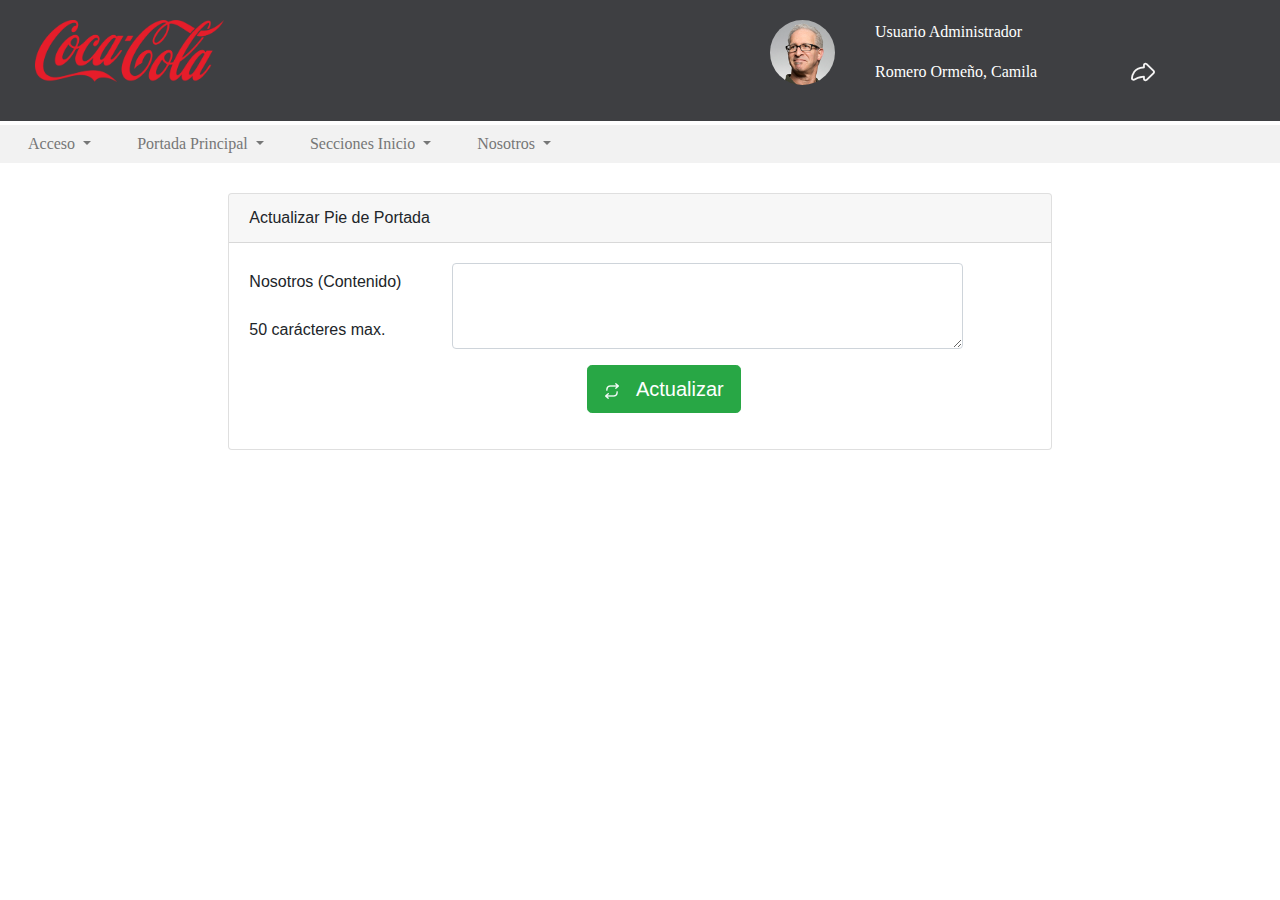
<file: Actualizar_Pie_de_Portada.html>
﻿<!DOCTYPE html>
<html lang="en">

<head>
    <meta charset="UTF-8">
    <title>Pie de Portada</title>
    <link rel="stylesheet" href="css/bootstrap.min.css">
   
	<style>
  	 header {
 	 font-family: Notable;
  	 color: #fff;
   	 background-color: #3e3f42;
  	 padding-top: 20px;
   	 padding-left: 20px;
   	 padding-bottom: 20px;
    	 border-bottom: 4px #fff solid;
	}

	header .logo {
 	 min-height: 62px;
   	 max-height: 62px;
  	 min-width: 155px;
	}

	.menu {
 	 background-color: #f2f2f2;
	}
	
	.opcion_menu {
 	 margin-right: 20px;
	}
	
	.items {
 	 color: #767777;
 	 font-family: 'Georgia';
	}

	.contenido {
 	 margin-top: 30px;
	}

</style>
</head>

<body>
    <div class="container-fluid">
        <header class="row">
            <div class="col-3 col-xs-12">
                <img src="icono_config/logo.png" alt="Logo Empresa" class="img-fluid logo">
            </div>
            <div class="col-1 offset-4">
                <img src="icono_config/user.jpg" alt="Foto" class="rounded-circle foto" width="65" height="65">
            </div>
            <div class="col-4">
                <p>Usuario Administrador</p>
                <p>Romero Ormeño, Camila</p>
	    <div class="col-1 offset-7">
	 	<button class="btn btn-link" style= "position: absolute;bottom: 10px">
		<img src="icono_config/icono_salir.png"></button>
    	    </div>
        </header>

        <section class="row menu">
            <div class="col-12">
                <div class="btn-group" role="group" aria-label="Basic example">

                    <div class="dropdown opcion_menu">
                        <button class="btn btn-link items dropdown-toggle" type="button" id="dropdownMenuButton" data-toggle="dropdown" aria-haspopup="true" aria-expanded="false">
                    Acceso
                  </button>
                        <div class="dropdown-menu" aria-labelledby="dropdownMenuButton">
                            <a class="dropdown-item" href="Cabecera.html">Menu 1</a>
                            <a class="dropdown-item" href="#">Menu 2</a>
                            <a class="dropdown-item" href="#">Menu 3</a>
                        </div>
                    </div>
  			
		    <!-- <a href="login.html" class="btn items">Acceso</a> -->

                    <div class="dropdown opcion_menu">
                        <button class="btn btn-link items dropdown-toggle" type="button" id="dropdownMenuButton" data-toggle="dropdown" aria-haspopup="true" aria-expanded="false">
				    Portada Principal
				  </button>
                        <div class="dropdown-menu" aria-labelledby="dropdownMenuButton">
                            <a class="dropdown-item" href="#">Cabecera de Portada</a>
                            <a class="dropdown-item" href="#">Redes Sociales</a>
                            <a class="dropdown-item" href="#">Slider</a>
                            <a class="dropdown-item" href="pie.php">Pie de Portada</a>
                        </div>
                    </div>

                    <div class="dropdown opcion_menu">
                        <button class="btn btn-link items dropdown-toggle" type="button" id="dropdownMenuButton" data-toggle="dropdown" aria-haspopup="true" aria-expanded="false">
				    Secciones Inicio
				  </button>
                        <div class="dropdown-menu" aria-labelledby="dropdownMenuButton">
                            <a class="dropdown-item" href="#">Conoce mas...</a>
                            <a class="dropdown-item" href="#">Noticias</a>
                        </div>
                    </div>

                    <div class="dropdown opcion_menu">
                        <button class="btn btn-link items dropdown-toggle" type="button" id="dropdownMenuButton" data-toggle="dropdown" aria-haspopup="true" aria-expanded="false">
				    Nosotros
				  </button>
                        <div class="dropdown-menu" aria-labelledby="dropdownMenuButton">
                            <a class="dropdown-item" href="#">Imagen de Portada</a>
                            <a class="dropdown-item" href="#">Contenido</a>
                        </div>
                    </div>

                </div>
            </div>
        </section>

        <section class="row contenido justify-content-center">
            <div class="col-md-8">
                <div class="card">
                    <div class="card-header">
                        Actualizar Pie de Portada
                    </div>
                    <div class="card-body">
                        <form>
                            <div class="form-group row">
                                <label for="titulo" class="col-sm-3 col-form-label">Nosotros (Contenido) <br><br>50 carácteres max.</label>
                                
                                <div class="col-sm-8">
                                    
                                    <textarea class="form-control" id="exampleFormControlTextarea1" rows="3"></textarea>
                                </div>
                            </div>
                           

                            <div class="form-group row">
                                <div class="col-sm-5 "></div>
                                
                                <div class="col-sm-3">
                                    <button class="btn btn-success btn btn-lg text-center">
					<img src="icono_config/icono_actualizar.png" > &nbsp Actualizar
					      		</button>
                                </div>
                            </div>

                        </form>
                    </div>
                </div>
            </div>
        </section>

    </div>





    <script src="js/jquery.js"></script>
    <script src="js/popper.min.js"></script>
    <script src="js/bootstrap.min.js"></script>
</body>

</html>
</file>
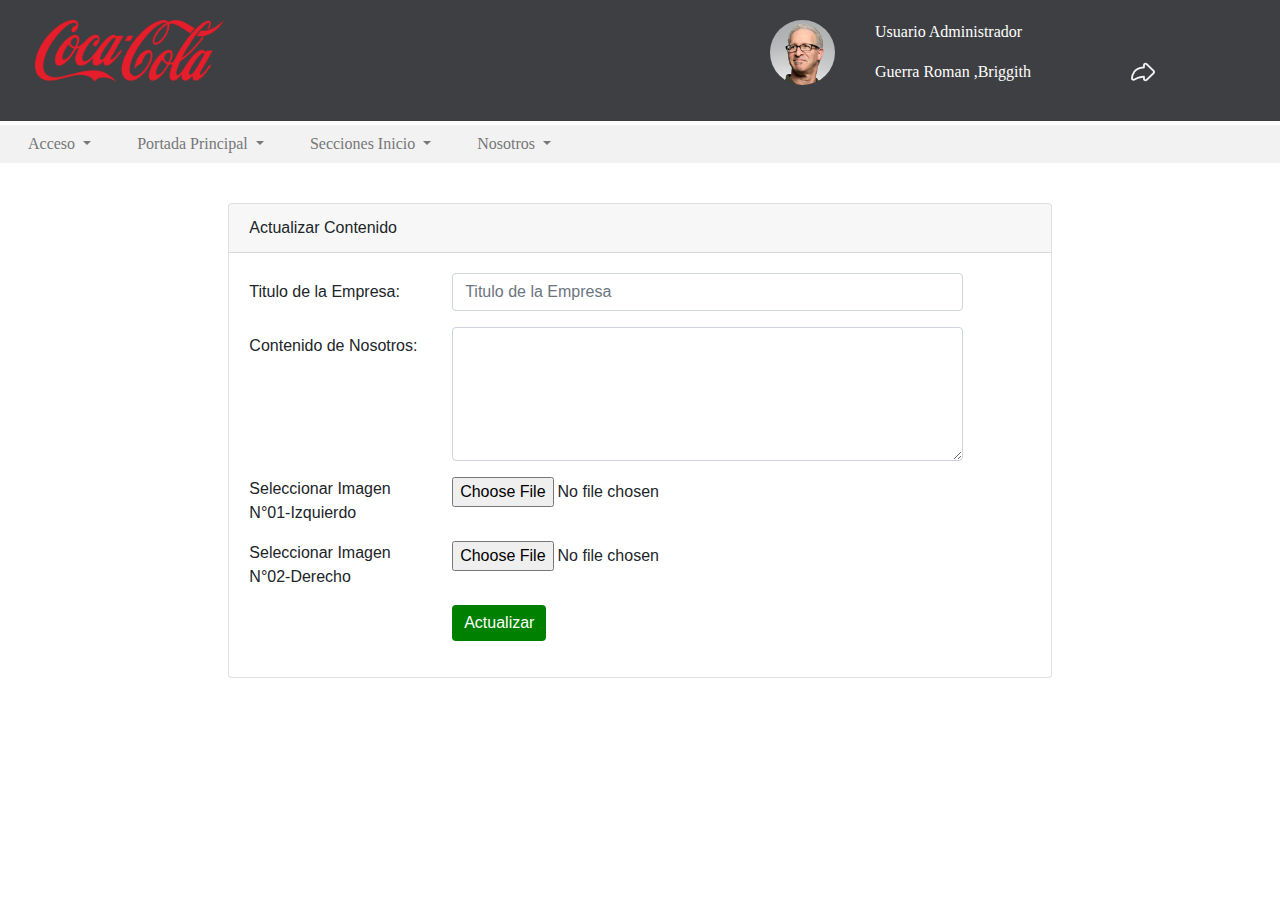
<file: ActualizarContenido_2.html>
<!DOCTYPE html>
<html lang="en">
<head>
	<meta charset="UTF-8">
	<title>Actualizar Contenido</title>
	<link rel="stylesheet" href="css/bootstrap.min.css">

	<style>
		header{
			font-family: Notable;
			color: #fff;
			background-color: #3e3f42;
			padding-top: 20px;
			padding-left: 20px;
			padding-bottom: 20px;
			border-bottom: 4px #fff solid;
		}

		header .logo{
			min-height: 62px;
			max-height: 62px;
			min-width: 155px;
		}

		.menu{
			background-color: #f2f2f2;
		}

		.opcion_menu{
			margin-right: 20px;
		}

		.items{
			color: #767777;
			font-family: 'Georgia';
		}

		.contenido {
			margin-top: 40px;
		}
	</style>
</head>
<body>
	<div class="container-fluid">
		<header class="row">
			<div class="col-3 col-xs-12">
				<img  src="icono_config/logo.png" alt="Logo Empresa" class="icono_config-fluid logo">
			</div>
			<div class="col-1 offset-4">
				<img  src="icono_config/user.jpg" alt="Foto" class="rounded-circle foto" width="65" height="65">
			</div>
			<div class="col-4">
				<p>Usuario Administrador</p>
				<p>Guerra Roman ,Briggith</p>
				<div class="col-1 offset-7">
				<button class="btn btn-link" style= "position: absolute;bottom: 10px">
		<img src="icono_config/icono_salir.png"></button>
			</div>
		</header>

		<section class="row menu">
			<div class="col-12">
				<div class="btn-group" role="group" aria-label="Basic example">
				
				<div class="dropdown opcion_menu">
				  <button class="btn btn-link items dropdown-toggle" type="button" id="dropdownMenuButton" data-toggle="dropdown" aria-haspopup="true" aria-expanded="false">
				    Acceso
				  </button>
				  <div class="dropdown-menu" aria-labelledby="dropdownMenuButton">
				    <a class="dropdown-item" href="Cabecera.html">Menu 1</a>
				    <a class="dropdown-item" href="#">Menu 2</a>
				    <a class="dropdown-item" href="#">Menu 3</a>
				  </div>
				</div>
				


				<!-- <a href="login.html" class="btn items">Acceso</a> -->

				<div class="dropdown opcion_menu">
				  <button class="btn btn-link items dropdown-toggle" type="button" id="dropdownMenuButton" data-toggle="dropdown" aria-haspopup="true" aria-expanded="false">
				    Portada Principal
				  </button>
				  <div class="dropdown-menu" aria-labelledby="dropdownMenuButton">
				    <a class="dropdown-item" href="#">Cabecera de Portada</a>
				    <a class="dropdown-item" href="#">Redes Sociales</a>
				    <a class="dropdown-item" href="#">Slider</a>
				    <a class="dropdown-item" href="#">Pie de Portada</a>
				  </div>
				</div>

				<div class="dropdown opcion_menu">
				  <button class="btn btn-link items dropdown-toggle" type="button" id="dropdownMenuButton" data-toggle="dropdown" aria-haspopup="true" aria-expanded="false">
				    Secciones Inicio
				  </button>
				  <div class="dropdown-menu" aria-labelledby="dropdownMenuButton">
				    <a class="dropdown-item" href="#">Conoce mas...</a>
				    <a class="dropdown-item" href="#">Noticias</a>
				  </div>
				</div>

				<div class="dropdown opcion_menu">
				  <button class="btn btn-link items dropdown-toggle" type="button" id="dropdownMenuButton" data-toggle="dropdown" aria-haspopup="true" aria-expanded="false">
				    Nosotros
				  </button>
				  <div class="dropdown-menu" aria-labelledby="dropdownMenuButton">
				    <a class="dropdown-item" href="#">Imagen de Portada</a>
				    <a class="dropdown-item" href="#">Contenido</a>
				  </div>
				</div>

				</div>
			</div>
		</section>
		<section class="row contenido justify-content-center">
			<div class="col-md-8">
				<div class="card">
				  <div class="card-header">
				    	Actualizar Contenido
				  </div>
				  <div class="card-body">
				    <form>
					  	<div class="form-group row">
					    	<label for="titulo" class="col-sm-3 col-form-label">Titulo de la Empresa:</label>
					    	<div class="col-sm-8">
					      		<input type="text" class="form-control" id="titulo" placeholder="Titulo de la Empresa">
					    	</div>
					  	</div>
					  	<div class="form-group row">
					    	<label for="contenido" class="col-sm-3 col-form-label">Contenido de Nosotros:</label>
					    	<div class="col-sm-8">
					      		<textarea name="contenido" id="contenido" class="form-control" rows="5"></textarea>
					    	</div>
					  	</div>
					  	<div class="form-group row">
					  		<div class="col-sm-3">Seleccionar Imagen N°01-Izquierdo</div>
					    	<div class="col-sm-8">
					      		<input type="file" id="archivo">
					    	</div>
					  	</div>
					  	<div class="form-group row">
					  		<div class="col-sm-3">Seleccionar Imagen N°02-Derecho</div>
					    	<div class="col-sm-8">
					      		<input type="file" id="archivo">
					    	</div>
					  	</div>
					 <div class="form-group row">
					  		<div class="col-sm-3"></div>
					    	<div class="col-sm-9">
					      		<button class="btn btn-danger text-center" style="background: green ; border:green">Actualizar</button>
					    	</div>
					    	</div>
					  	</div>
						
					</form>
				  </div>
				</div>
			</div>
		</section>

	</div>
	<script src="js/jquery.js"></script>
	<script src="js/popper.min.js"></script>
	<script src="js/bootstrap.min.js"></script>
</body>
</html>
</file>
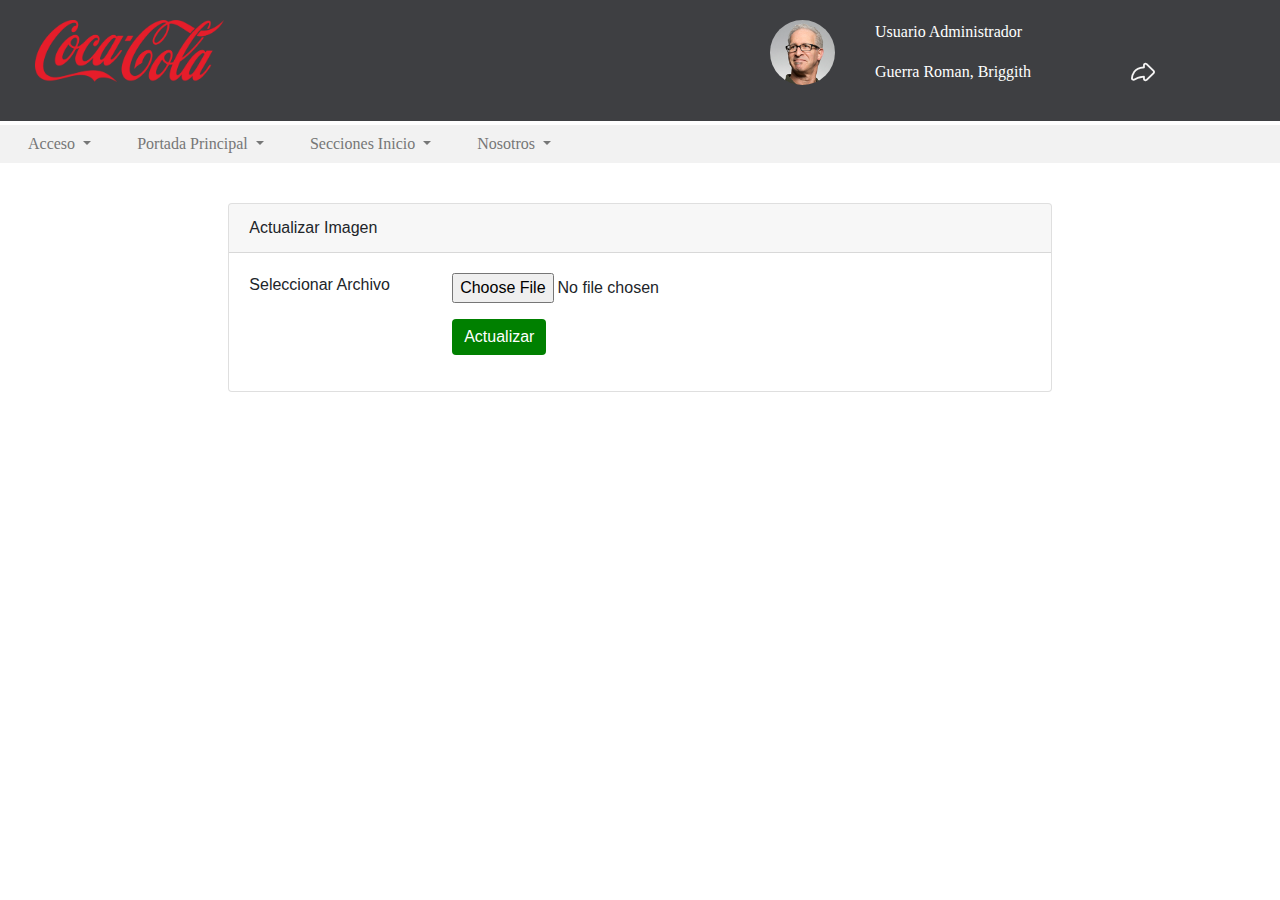
<file: ActualizarImagen.html>
<!DOCTYPE html>
<html lang="en">
<head>
	<meta charset="UTF-8">
	<title>Actualizar Imagen</title>
	<link rel="stylesheet" href="css/bootstrap.min.css">

	<style>
		header{
			font-family: Notable;
			color: #fff;
			background-color: #3e3f42;
			padding-top: 20px;
			padding-left: 20px;
			padding-bottom: 20px;
			border-bottom: 4px #fff solid;
		}

		header .logo{
			min-height: 62px;
			max-height: 62px;
			min-width: 155px;
		}

		.menu{
			background-color: #f2f2f2;
		}

		.opcion_menu{
			margin-right: 20px;
		}

		.items{
			color: #767777;
			font-family: 'Georgia';
		}

		.contenido {
			margin-top: 40px;
		}
	</style>
</head>
<body>
	<div class="container-fluid">
		<header class="row">
			<div class="col-3 col-xs-12">
				<img  src="icono_config/logo.png" alt="Logo Empresa" class="icono_config-fluid logo">
			</div>
			<div class="col-1 offset-4">
				<img  src="icono_config/user.jpg" alt="Foto" class="rounded-circle foto" width="65" height="65">
			</div>
			<div class="col-4">
				<p>Usuario Administrador</p>
				<p>Guerra Roman, Briggith</p>
				<div class="col-1 offset-7">
	 	<button class="btn btn-link" style= "position: absolute;bottom: 10px">
		<img src="icono_config/icono_salir.png"></button>
    	    </div>
			</div>
		</header>

		<section class="row menu">
			<div class="col-12">
				<div class="btn-group" role="group" aria-label="Basic example">
				
				<div class="dropdown opcion_menu">
				  <button class="btn btn-link items dropdown-toggle" type="button" id="dropdownMenuButton" data-toggle="dropdown" aria-haspopup="true" aria-expanded="false">
				    Acceso
				  </button>
				  <div class="dropdown-menu" aria-labelledby="dropdownMenuButton">
				    <a class="dropdown-item" href="Cabecera.html">Menu 1</a>
				    <a class="dropdown-item" href="#">Menu 2</a>
				    <a class="dropdown-item" href="#">Menu 3</a>
				  </div>
				</div>
				


				<!-- <a href="login.html" class="btn items">Acceso</a> -->

				<div class="dropdown opcion_menu">
				  <button class="btn btn-link items dropdown-toggle" type="button" id="dropdownMenuButton" data-toggle="dropdown" aria-haspopup="true" aria-expanded="false">
				    Portada Principal
				  </button>
				  <div class="dropdown-menu" aria-labelledby="dropdownMenuButton">
				    <a class="dropdown-item" href="#">Cabecera de Portada</a>
				    <a class="dropdown-item" href="#">Redes Sociales</a>
				    <a class="dropdown-item" href="#">Slider</a>
				    <a class="dropdown-item" href="#">Pie de Portada</a>
				  </div>
				</div>

				<div class="dropdown opcion_menu">
				  <button class="btn btn-link items dropdown-toggle" type="button" id="dropdownMenuButton" data-toggle="dropdown" aria-haspopup="true" aria-expanded="false">
				    Secciones Inicio
				  </button>
				  <div class="dropdown-menu" aria-labelledby="dropdownMenuButton">
				    <a class="dropdown-item" href="#">Conoce mas...</a>
				    <a class="dropdown-item" href="#">Noticias</a>
				  </div>
				</div>

				<div class="dropdown opcion_menu">
				  <button class="btn btn-link items dropdown-toggle" type="button" id="dropdownMenuButton" data-toggle="dropdown" aria-haspopup="true" aria-expanded="false">
				    Nosotros
				  </button>
				  <div class="dropdown-menu" aria-labelledby="dropdownMenuButton">
				    <a class="dropdown-item" href="#">Imagen de Portada</a>
				    <a class="dropdown-item" href="#">Contenido</a>
				  </div>
				</div>

				</div>
			</div>
		</section>
		<section class="row contenido justify-content-center">
			<div class="col-md-8">
				<div class="card">
				  <div class="card-header">
				    	Actualizar Imagen
				  </div>
				  <div class="card-body">
				    <form>
				    	<div class="form-group row">
					  		<div class="col-sm-3">Seleccionar Archivo</div>
					    	<div class="col-sm-8">
					      		<input type="file" id="archivo">
					    	</div>
					  	</div>
					  	 <div class="form-group row">
					  		<div class="col-sm-3"></div>
					    	<div class="col-sm-8">
					      		<button class="btn btn-danger text-center" style="background: green ; border:green">Actualizar</button>
					    	</div>
					    	</div>
					  	</div>
						
					</form>
				  </div>
				</div>
			</div>
		</section>

	</div>
	<script src="js/jquery.js"></script>
	<script src="js/popper.min.js"></script>
	<script src="js/bootstrap.min.js"></script>
</body>
</html>
</file>
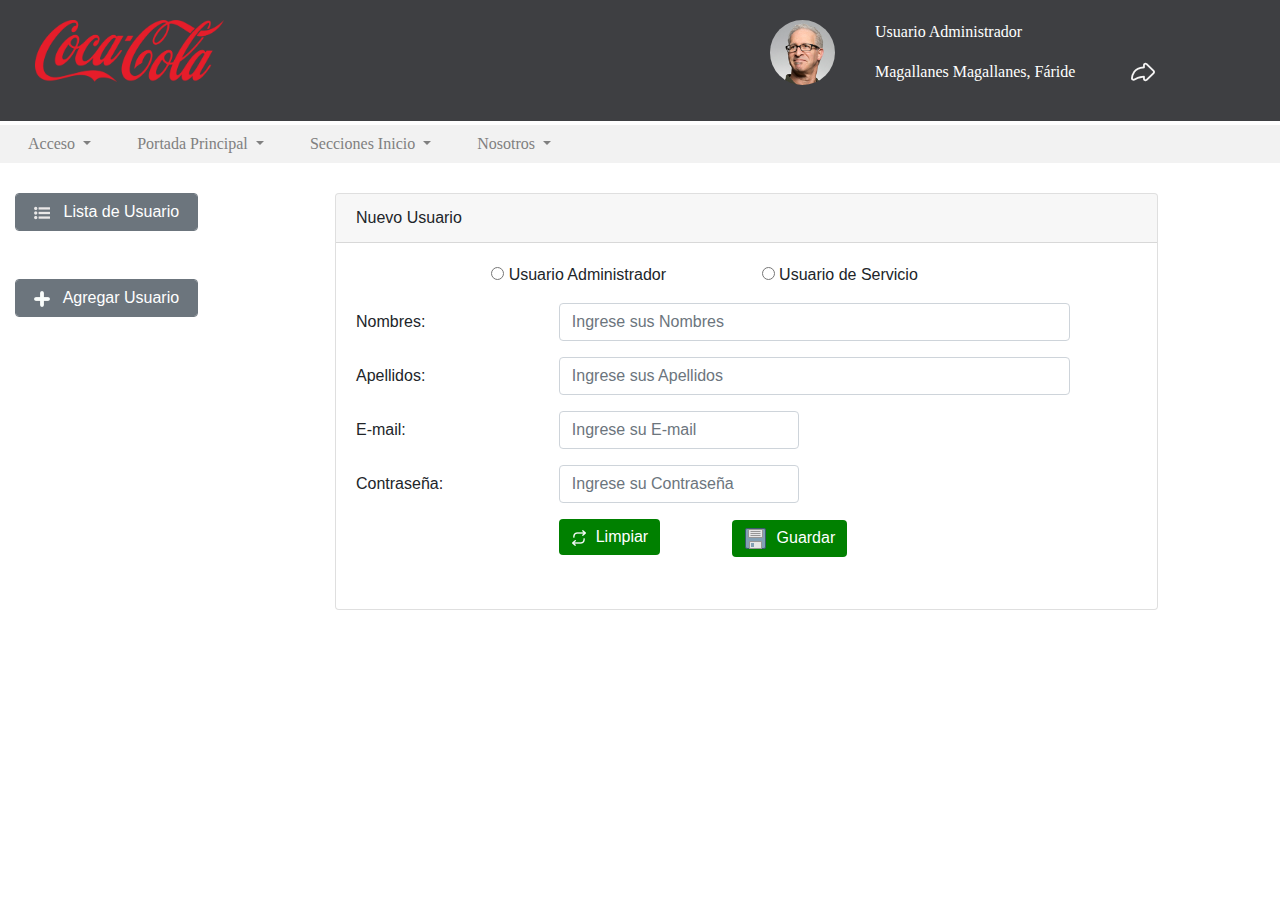
<file: Agregar_usuario.html>
<!DOCTYPE html>
<html lang="en">
<head>
	<meta charset="UTF-8">
	<title>Agregar usuario</title>
	<link rel="stylesheet" href="css/bootstrap.min.css">

	<style>
		header{
			font-family: Notable;
			color: #fff;
			background-color: #3e3f42;
			padding-top: 20px;
			padding-left: 20px;
			padding-bottom: 20px;
			border-bottom: 4px #fff solid;
		}

		header .logo{
			min-height: 62px;
			max-height: 62px;
			min-width: 155px;
		}

		.menu{
			background-color: #f2f2f2;
		}

		.opcion_menu{
			margin-right: 20px;
		}

		.items{
			color: gray;
			font-family: 'Georgia';
		}

		.contenido {
			margin-top: 30px;
		}
	</style>
</head>
<body>
<div class="container-fluid">
		<header class="row">
			<div class="col-3 col-xs-12">
				<img  src="icono_config/logo.png" alt="Logo Empresa" class="img-fluid logo">
			</div>
			<div class="col-1 offset-4">
				<img  src="icono_config/user.jpg" alt="Foto" class="rounded-circle foto" width="65" height="65">
			</div>
			<div class="col-4">
				<p>Usuario Administrador</p>
				<p>Magallanes Magallanes, Fáride</p>
			<div class="col-1 offset-7">
	 	<button class="btn btn-link" style= "position: absolute;bottom: 10px">
		<img src="icono_config/icono_salir.png"></button>
			</div>
		</header>
		<section class="row menu">
			<div class="col-12">
				<div class="btn-group" role="group" aria-label="Basic example">
				
				<div class="dropdown opcion_menu">
				  <button class="btn btn-link items dropdown-toggle" type="button" id="dropdownMenuButton" data-toggle="dropdown" aria-haspopup="true" aria-expanded="false">
				    Acceso
				  </button>
				  <div class="dropdown-menu" aria-labelledby="dropdownMenuButton">
				    <a class="dropdown-item" href="Cabecera.html">Menu 1</a>
				    <a class="dropdown-item" href="#">Menu 2</a>
				    <a class="dropdown-item" href="#">Menu 3</a>
				  </div>
				</div>
		<div class="dropdown opcion_menu">
				  <button class="btn btn-link items dropdown-toggle" type="button" id="dropdownMenuButton" data-toggle="dropdown" aria-haspopup="true" aria-expanded="false">
				    Portada Principal
				  </button>
				  <div class="dropdown-menu" aria-labelledby="dropdownMenuButton">
				    <a class="dropdown-item" href="#">Cabecera de Portada</a>
				    <a class="dropdown-item" href="#">Redes Sociales</a>
				    <a class="dropdown-item" href="#">Slider</a>
				    <a class="dropdown-item" href="#">Pie de Portada</a>
				  </div>
				</div>

				<div class="dropdown opcion_menu">
				  <button class="btn btn-link items dropdown-toggle" type="button" id="dropdownMenuButton" data-toggle="dropdown" aria-haspopup="true" aria-expanded="false">
				    Secciones Inicio
				  </button>
				  <div class="dropdown-menu" aria-labelledby="dropdownMenuButton">
				    <a class="dropdown-item" href="#">Conoce mas...</a>
				    <a class="dropdown-item" href="#">Noticias</a>
				  </div>
				</div>

				<div class="dropdown opcion_menu">
				  <button class="btn btn-link items dropdown-toggle" type="button" id="dropdownMenuButton" data-toggle="dropdown" aria-haspopup="true" aria-expanded="false">
				    Nosotros
				  </button>
				  <div class="dropdown-menu" aria-labelledby="dropdownMenuButton">
				    <a class="dropdown-item" href="#">Imagen de Portada</a>
				    <a class="dropdown-item" href="#">Contenido</a>
				  </div>
				</div>

				</div>
			</div>
		</section>
		<section class="row contenido">
			<div class="col-md-2">
				<button class="btn btn-secondary form-control mb-5 botones"><img src="icono_config/icono_lista.png">
					&nbsp Lista de Usuario
				</button>

				<button class="btn btn-secondary form-control botones">
				<img src="icono_config/icono_anadir.png">
					&nbsp Agregar Usuario
				</button>
			</div>

			<div class="col-md-8 offset-md-1">
				<div class="card">
				  <div class="card-header">
				    Nuevo Usuario
				  </div>
				  <div class="card-body">

				  	<div class="form-group row">
				  		
				  		<div class="col-sm-2"></div>
				  		<div class="col-sm-4">
				  	<input type="radio" name="usuario" value="Usuario administrador"> Usuario Administrador
				  	</div>

				       	<div class="col-sm-4">
					<input type="radio" name="usuario" value="Usuario de Servicio"> Usuario de Servicio
				    </div>
					</div>

				    <form>
					  	<div class="form-group row">
					    	<label for="descripcion" class="col-sm-3 col-form-label">Nombres:</label>
					    	<div class="col-sm-8">
					      		<input type="text" class="form-control" id="descripcion" placeholder="Ingrese sus Nombres">
					    	</div>
					  	</div>
					  	<div class="form-group row">
					    	<label for="enlace" class="col-sm-3 col-form-label">Apellidos:</label>
					    	<div class="col-sm-8">
					      		<input type="text" class="form-control" id="enlace" placeholder="Ingrese sus Apellidos">
					    	</div>
					  	</div>
					  	<div class="form-group row">
					    	<label for="posicion" class="col-sm-3 col-form-label">E-mail:</label>
					    	<div class="col-sm-4">
					      		<input type="text" class="form-control" id="posicion" placeholder="Ingrese su E-mail">
					    	</div>
					    </div>
					    <div class="form-group row">
					    	<label for="posicion" class="col-sm-3 col-form-label">Contraseña:</label>
					    	<div class="col-sm-4">
					      		<input type="password" class="form-control" id="posicion" placeholder="Ingrese su Contraseña">
					    	</div>
					  	</div>
					  	

					  	<div class="form-group row">
					  		<div class="col-sm-3"></div>
					    	<div class="col-sm-3">
					    		<button class="btn btn-green text-center" style="background: green; border: green; color:white"><img src="icono_config/icono_actualizar.png">&nbsp Limpiar</button>
					  	</div>

					  	<div class="form-group row">
					  		<div class="col-sm-3"></div>
					      		<button class="btn btn-green text-center" style="background: green; border: green; color:white"><img src="icono_config/icono_guardar.png">&nbsp Guardar</button>
					    	</div>
					  	</div>
						
					</form>
				  </div>
				</div>
			</div>
		</section>

	</div>

	<script src="js/jquery.js"></script>
	<script src="js/popper.min.js"></script>
	<script src="js/bootstrap.min.js"></script>
</body>
</html>
</file>
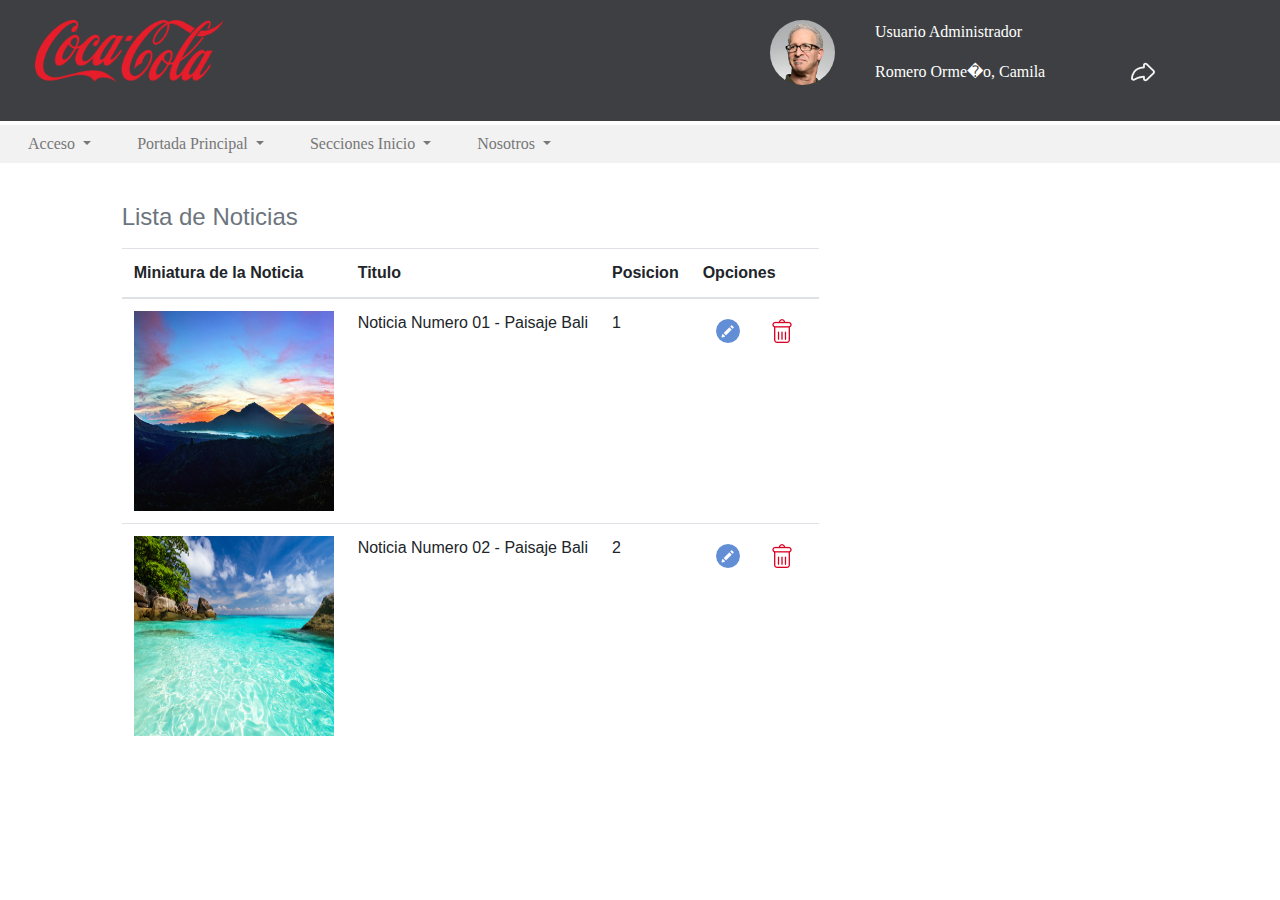
<file: Lista_de_Noticias.html>
<!DOCTYPE html>
<html lang="en">
<head>
	<meta charset="UTF-8">
	<title>Lista de Noticias</title>
	<link rel="stylesheet" href="css/bootstrap.min.css">

	<style>
		header{
			font-family: Notable;
			color: #fff;
			background-color: #3e3f42;
			padding-top: 20px;
			padding-left: 20px;
			padding-bottom: 20px;
			border-bottom: 4px #fff solid;
		}

		header .logo{
			min-height: 62px;
			max-height: 62px;
			min-width: 155px;
		}

		.menu{
			background-color: #f2f2f2;
		}

		.opcion_menu{
			margin-right: 20px;
		}

		.items{
			color: #767777;
			font-family: 'Georgia';
		}

		.contenido {
			margin-top: 40px;
		}
	</style>
</head>
<body>
	<div class="container-fluid">
		<header class="row">
            <div class="col-3 col-xs-12">
                <img src="icono_config/logo.png" alt="Logo Empresa" class="icono_config-fluid logo">
            </div>
            <div class="col-1 offset-4">
                <img src="icono_config/user.jpg" alt="Foto" class="rounded-circle foto" width="65" height="65">
            </div>
            <div class="col-4">
                <p>Usuario Administrador</p>
                <p>Romero Orme�o, Camila</p>
	    <div class="col-1 offset-7">
	 	<button class="btn btn-link" style= "position: absolute;bottom: 10px">
		<img src="icono_config/icono_salir.png"></button>
    	    </div>
        </header>

		<section class="row menu">
			<div class="col-12">
				<div class="btn-group" role="group" aria-label="Basic example">
				
				<div class="dropdown opcion_menu">
				  <button class="btn btn-link items dropdown-toggle" type="button" id="dropdownMenuButton" data-toggle="dropdown" aria-haspopup="true" aria-expanded="false">
				    Acceso
				  </button>
				  <div class="dropdown-menu" aria-labelledby="dropdownMenuButton">
					<a class="dropdown-item" href="Cabecera.html">Menu 1</a>
				    <a class="dropdown-item" href="#">Menu 2</a>
				    <a class="dropdown-item" href="#">Menu 3</a>
				  </div>
				</div>

				<div class="dropdown opcion_menu">
				  <button class="btn btn-link items dropdown-toggle" type="button" id="dropdownMenuButton" data-toggle="dropdown" aria-haspopup="true" aria-expanded="false">
				    Portada Principal
				  </button>
				  <div class="dropdown-menu" aria-labelledby="dropdownMenuButton">
				    <a class="dropdown-item" href="#">Cabecera de Portada</a>
				    <a class="dropdown-item" href="#">Redes Sociales</a>
				    <a class="dropdown-item" href="#">Slider</a>
				    <a class="dropdown-item" href="#">Pie de Portada</a>
				  </div>
				</div>

				<div class="dropdown opcion_menu">
				  <button class="btn btn-link items dropdown-toggle" type="button" id="dropdownMenuButton" data-toggle="dropdown" aria-haspopup="true" aria-expanded="false">
				    Secciones Inicio
				  </button>
				  <div class="dropdown-menu" aria-labelledby="dropdownMenuButton">
				    <a class="dropdown-item" href="#">Conoce mas...</a>
				    <a class="dropdown-item" href="#">Noticias</a>
				  </div>
				</div>

				<div class="dropdown opcion_menu">
				  <button class="btn btn-link items dropdown-toggle" type="button" id="dropdownMenuButton" data-toggle="dropdown" aria-haspopup="true" aria-expanded="false">
				    Nosotros
				  </button>
				  <div class="dropdown-menu" aria-labelledby="dropdownMenuButton">
				    <a class="dropdown-item" href="#">Imagen de Portada</a>
				    <a class="dropdown-item" href="#">Contenido</a>
				  </div>
				</div>

				</div>
			</div>
		</section>

		<section class="row contenido">
			

			<div class="col-md-8 offset-md-1">
				<h4 class="text-muted mb-3">Lista de Noticias</h4>
				<table class="table table-responsive">
				    	<thead>
				    		<th>Miniatura de la Noticia</th>
				    		<th>Titulo</th>
				    		<th>Posicion</th>
				    		<th>Opciones</th>
				    	</thead>
				    	<tbody>
				    		<tr>
				    			<td><img src="icono_config/noticia_01.jpg" width="200" height="200"></td>
				    			<td class="">Noticia Numero 01 - Paisaje Bali</td>
				    			<td>1</td>
				    			<td>
				    				<button class="btn btn-link"><img src="icono_config/icono_modificar.png"></button>
				    				<button class="btn btn-link"><img src="icono_config/icono_eliminar.png"></button>
				    			</td>
				    		</tr>
				    		<tr>
				    			<td><img src="icono_config/noticia_02.jpg" width="200" height="200"></td>
				    			<td>Noticia Numero 02 - Paisaje Bali</td>
				    			<td>2</td>
				    			<td>
				    				<button class="btn btn-link"><img src="icono_config/icono_modificar.png"></button>
				    				<button class="btn btn-link"><img src="icono_config/icono_eliminar.png"></button>
				    			</td>
				    		</tr>
				    		
				    	</tbody>
				    </table>
			</div>
		</section>

	</div>




	<script src="js/jquery.js"></script>
	<script src="js/popper.min.js"></script>
	<script src="js/bootstrap.min.js"></script>
</body>
</html>
</file>
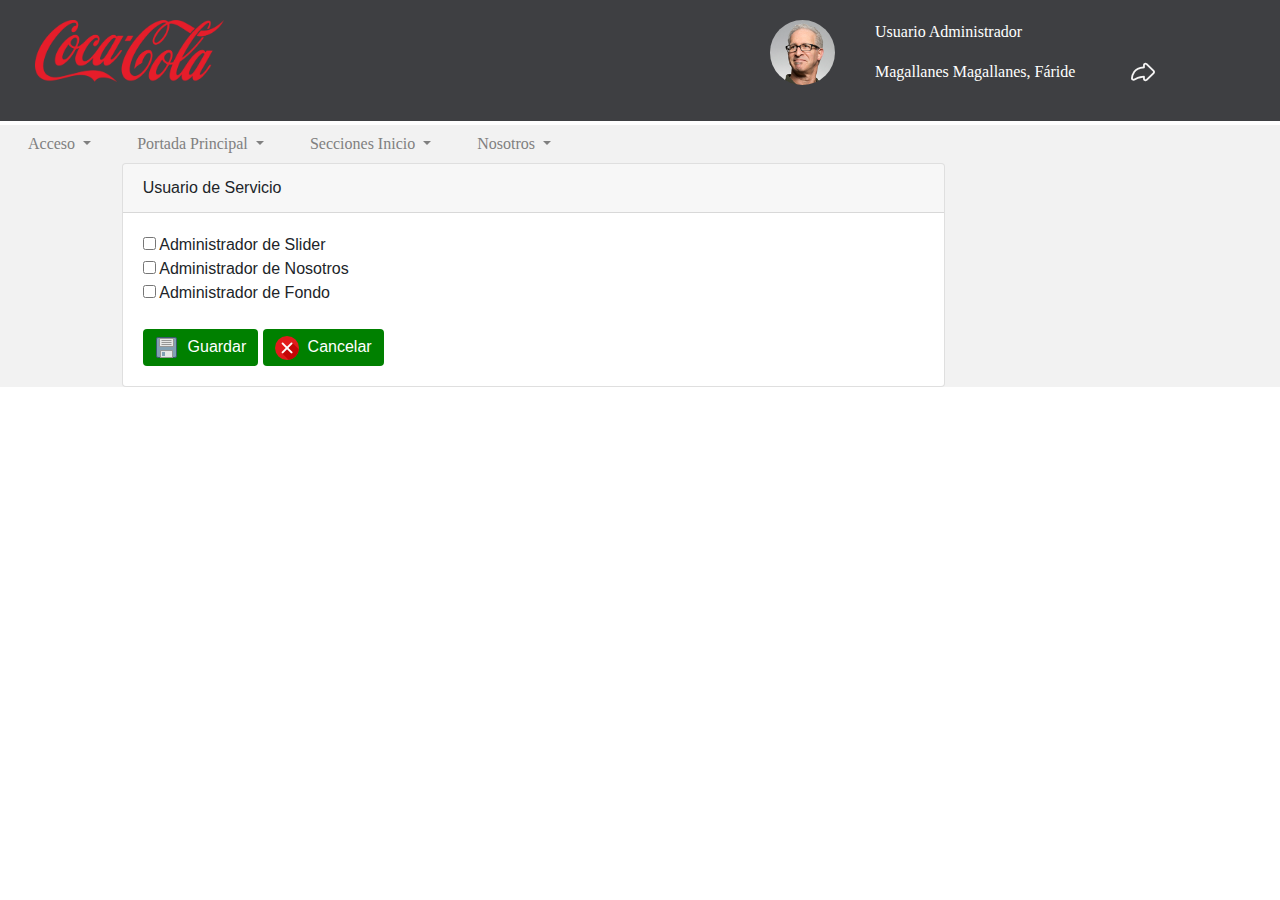
<file: Ventana_emergente.html>
<!DOCTYPE html>
<html lang="en">
<head>
	<meta charset="UTF-8">
	<title>Agregar usuario</title>
	<link rel="stylesheet" href="css/bootstrap.min.css">
	<link rel="stylesheet" href="https://cdnjs.cloudflare.com/ajax/libs/font-awesome/4.7.0/css/font-awesome.min.css">

	<style>
		header{
			font-family: Notable;
			color: #fff;
			background-color: #3e3f42;
			padding-top: 20px;
			padding-left: 20px;
			padding-bottom: 20px;
			border-bottom: 4px #fff solid;
		}

		header .logo{
			min-height: 62px;
			max-height: 62px;
			min-width: 155px;
		}

		.menu{
			background-color: #f2f2f2;
		}

		.opcion_menu{
			margin-right: 20px;
		}

		.items{
			color: gray;
			font-family: 'Georgia';
		}

		.contenido {
			margin-top: 30px;
		}
	</style>
</head>
<body>
<div class="container-fluid">
		<header class="row">
			<div class="col-3 col-xs-12">
				<img  src="icono_config/logo.png" alt="Logo Empresa" class="img-fluid logo">
			</div>
			<div class="col-1 offset-4">
				<img  src="icono_config/user.jpg" alt="Foto" class="rounded-circle foto" width="65" height="65">
			</div>
			<div class="col-4">
				<p>Usuario Administrador</p>
				<p>Magallanes Magallanes, Fáride</p>
			<div class="col-1 offset-7">
	 	<button class="btn btn-link" style= "position: absolute;bottom: 10px">
		<img src="icono_config/icono_salir.png"></button>
			</div>
		</header>
		<section class="row menu">
			<div class="col-12">
				<div class="btn-group" role="group" aria-label="Basic example">
				
				<div class="dropdown opcion_menu">
				  <button class="btn btn-link items dropdown-toggle" type="button" id="dropdownMenuButton" data-toggle="dropdown" aria-haspopup="true" aria-expanded="false">
				    Acceso
				  </button>
				  <div class="dropdown-menu" aria-labelledby="dropdownMenuButton">
				    <a class="dropdown-item" href="Cabecera.html">Menu 1</a>
				    <a class="dropdown-item" href="#">Menu 2</a>
				    <a class="dropdown-item" href="#">Menu 3</a>
				  </div>
				</div>
		<div class="dropdown opcion_menu">
				  <button class="btn btn-link items dropdown-toggle" type="button" id="dropdownMenuButton" data-toggle="dropdown" aria-haspopup="true" aria-expanded="false">
				    Portada Principal
				  </button>
				  <div class="dropdown-menu" aria-labelledby="dropdownMenuButton">
				    <a class="dropdown-item" href="#">Cabecera de Portada</a>
				    <a class="dropdown-item" href="#">Redes Sociales</a>
				    <a class="dropdown-item" href="#">Slider</a>
				    <a class="dropdown-item" href="#">Pie de Portada</a>
				  </div>
				</div>

				<div class="dropdown opcion_menu">
				  <button class="btn btn-link items dropdown-toggle" type="button" id="dropdownMenuButton" data-toggle="dropdown" aria-haspopup="true" aria-expanded="false">
				    Secciones Inicio
				  </button>
				  <div class="dropdown-menu" aria-labelledby="dropdownMenuButton">
				    <a class="dropdown-item" href="#">Conoce mas...</a>
				    <a class="dropdown-item" href="#">Noticias</a>
				  </div>
				</div>

				<div class="dropdown opcion_menu">
				  <button class="btn btn-link items dropdown-toggle" type="button" id="dropdownMenuButton" data-toggle="dropdown" aria-haspopup="true" aria-expanded="false">
				    Nosotros
				  </button>
				  <div class="dropdown-menu" aria-labelledby="dropdownMenuButton">
				    <a class="dropdown-item" href="#">Imagen de Portada</a>
				    <a class="dropdown-item" href="#">Contenido</a>
				  </div>
				</div>

				</div>
			</div>

			<div class="col-md-8 offset-md-1">
				<div class="card">
				  <div class="card-header">
				    Usuario de Servicio
				  </div>
				  <div class="card-body">

		<form method="post" action="registrar.php">

<fieldset border="2px" style="width: 380px"> 
	
	<input type="checkbox" name="opcion" value="Administrador de Slider"> Administrador de Slider <br>
	<input type="checkbox" name="opcion" value="Administrador de Nosotros"> Administrador de Nosotros <br>
	<input type="checkbox" name="opcion" value="Administrador de Fondo"> Administrador de Fondo <br> <br>

	<button class="btn btn-green text-center" style="background: green; border: green; color:white">
	<img src="icono_config/icono_guardar.png">&nbsp Guardar</button>
	<button class="btn btn-green text-center" style="background: green; border: green; color:white">
	<img src="icono_config/icono_cerrar.png">&nbsp Cancelar</button>

	</form>
</fieldset>

	<script src="js/jquery.js"></script>
	<script src="js/popper.min.js"></script>
	<script src="js/bootstrap.min.js"></script>
</body>
</html>
</file>
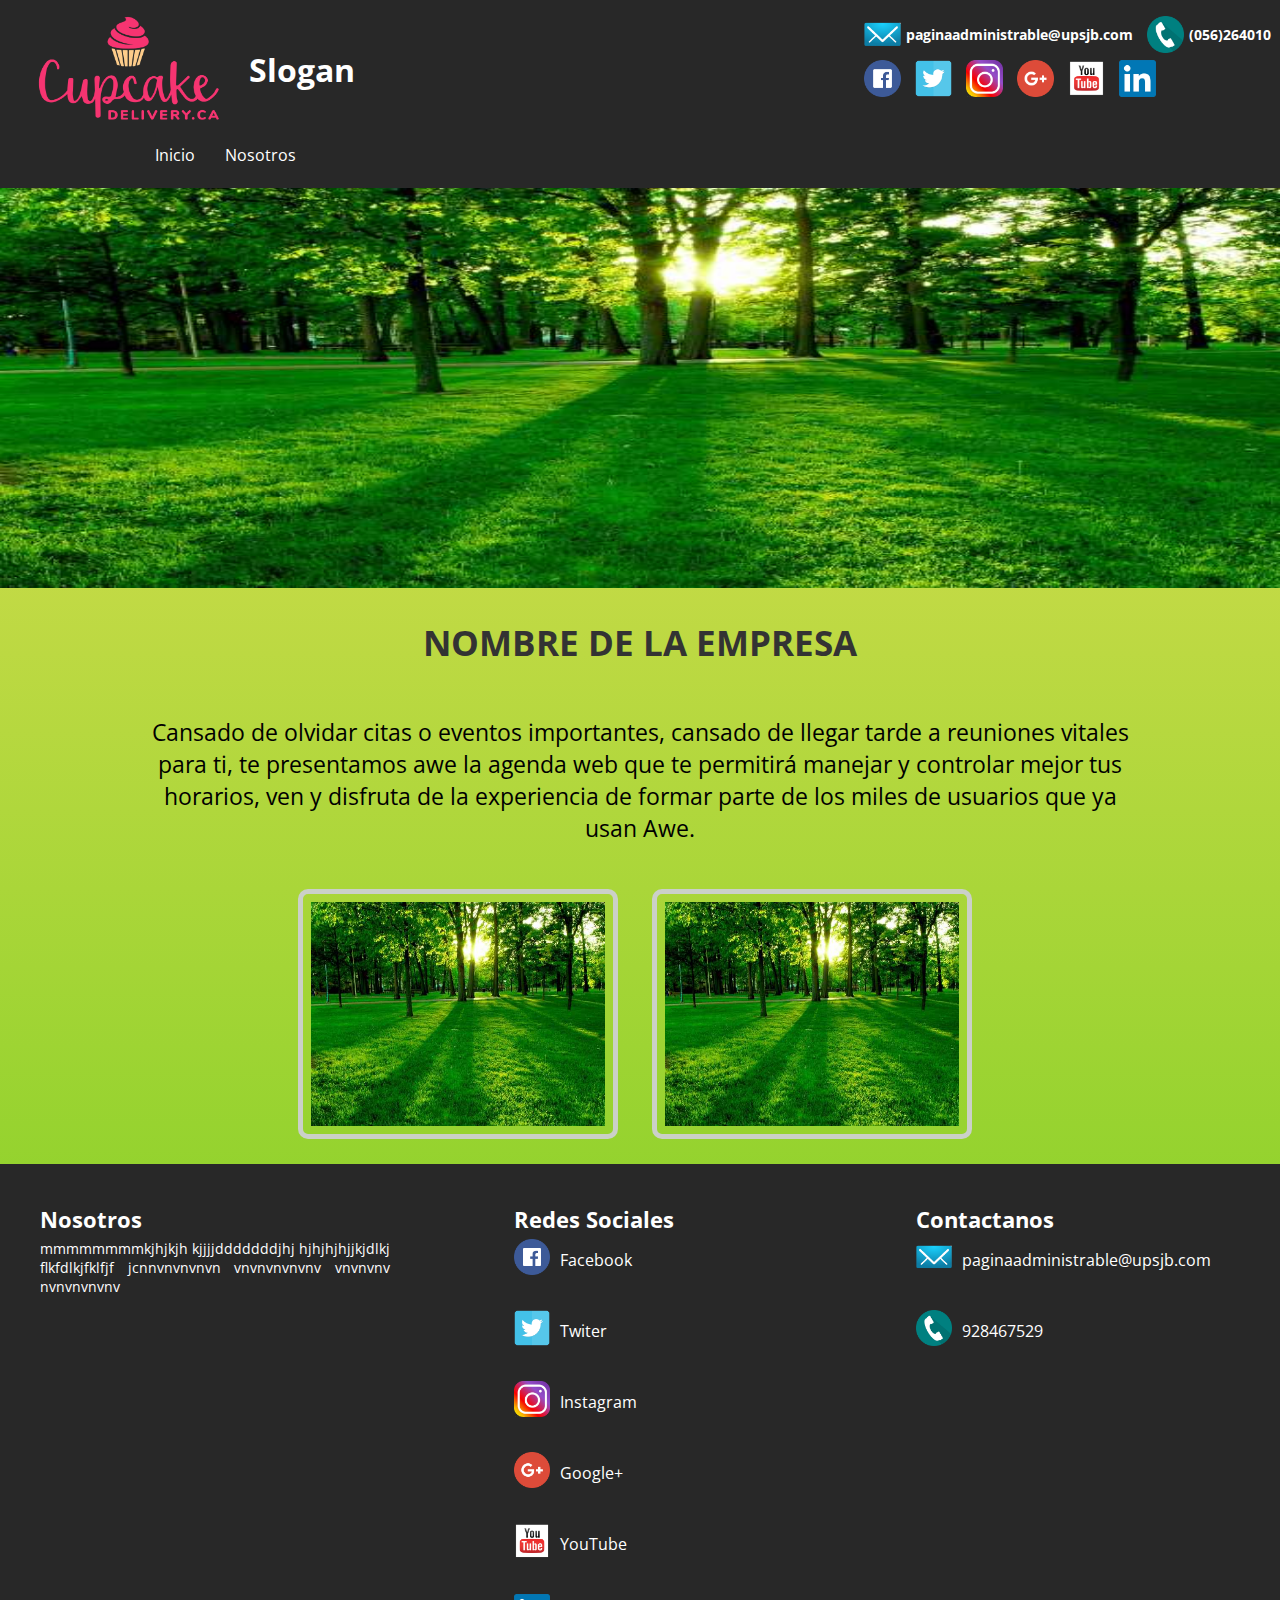
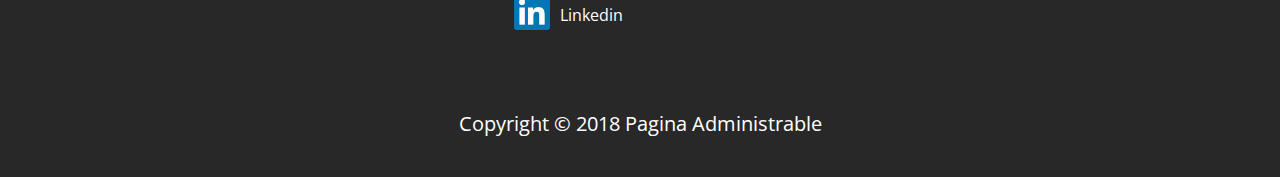
<file: Html/Nosotros.html>
<!DOCTYPE html>
<html lang="en">
<head>
	<title>Pagina Administrable</title>
	<meta charset="UTF-8">
	<meta name="viewport" content="width=device-width, user-scalable=no, initial-scale=1.0, maximum-scale=1.0, minimum-scale=1.0">
	<link rel="stylesheet" href="../css/fontello.css">
	<link rel="stylesheet" href="../css/Nosotros.css">
    <link rel="stylesheet" href="../css/menu.css">
	<link rel="stylesheet" href="../css/estilo.css">
    
    </head>
<body style ="background: linear-gradient(#EEE15B,#66CB17)">
	<body>
    <header>
        
        <div class="container-header-all">
        <div class="container-columnas">
            <div class="colu1">
                <div class="rowi1">
                <img src="../imagenes/cupcake_delivery.png" alt="">
                <h1>Slogan</h1>
                </div>
            </div>
            
            <div class="colu2">
                <div class="rowi">
                <img src="../iconos/mensaje1.png">
                <h1>paginaadministrable@upsjb.com</h1>
                <img src="../iconos/telefono1.png">
                <h1>(056)264010</h1>
                </div>
            <div class="rowi">
            <a href="https://mail.google.com">
                <img src="../iconos/fb_icono.png">
                </a>
                <a href="https://mail.google.com">
                <img src="../iconos/twiter1.png">
                </a>

                <a href="https://mail.google.com">
                <img src="../iconos/instagram1.png">
                </a>

                <a href="https://mail.google.com">
                <img src="../iconos/google_mas.png">
                </a>
                <a href="https://mail.google.com">
                <img src="../iconos/youtube1.png">
                </a>
                <a href="https://mail.google.com">
                <img src="../iconos/linkedin1.png">
                </a>
            </div>
        </div>
        </div>
        </div>
            
		<div class="contenedor">
			<input type="checkbox" id="menu-bar">
			<label class="icon-menu" for="menu-bar"> </label>
			<nav class="menu">

				<a href="../index.html">Inicio</a>
				<a href="Html/Nosotros.html">Nosotros</a>
			</nav>
		</div>
	</header>
<main>
		
		<section id="fondo">
			<img src="../imagenes/verde.jpg" alt="fondo5">
            
		</section>	

		<section id="Nosotros">
			<div class="contenedor">
			<h3>NOMBRE DE LA EMPRESA</h3>
			<p> Cansado de olvidar citas o eventos importantes, cansado de llegar tarde a reuniones vitales para ti, te presentamos awe la agenda web que te permitirá manejar y controlar mejor tus horarios, ven y disfruta de la experiencia de formar parte de los miles de usuarios que ya usan Awe.</p>
			</div>
		</section>
		<section id="imagenes">

			<div class="contenedor2">
				<div class="colum_imagenes1"> 
            <div class="fila1">
            <img src="../imagenes/verde.jpg">
			<img src="../imagenes/verde.jpg">
        	</div>
           
				</div>
			</div>
		</section>
	</main>
<footer>
        <div class="container-footer-all">
    <div class="container-body">
        <div class="colum1">
            <h1>Nosotros</h1>
            
            <p>
                mmmmmmmmkjhjkjh kjjjjdddddddjhj
                hjhjhjhjjkjdlkj
                flkfdlkjfklfjf
                jcnnvnvnvnvn
                vnvnvnvnvnv
                vnvnvnv
                nvnvnvnvnv
            </p>
            
        </div>
        <div class="colum2">
            <h1>Redes Sociales</h1>
            
            <div class="row">
            <img src="../iconos/fb_icono.png">
            <a href="https://mail.google.com">Facebook </a>
            </div>
            <div class="row">
            <img src="../iconos/twiter1.png">
             <a href="https://mail.google.com">Twiter </a>
            </div>
            <div class="row">
            <img src="../iconos/instagram1.png">
             <a href="https://mail.google.com">Instagram </a>
            </div>
            <div class="row">
            <img src="../iconos/google_mas.png">
             <a href="https://mail.google.com">Google+</a>
            </div>
            <div class="row">
            <img src="../iconos/youtube1.png">
             <a href="https://mail.google.com">YouTube </a>
            </div>
            <div class="row">
            <img src="../iconos/linkedin1.png">
             <a href="https://mail.google.com">Linkedin </a>
            </div>
        </div>
        
        <div class="colum3">
            <h1> Contactanos</h1>
            <div class="row2">
                <img src="../iconos/mensaje1.png">
                <label>paginaadministrable@upsjb.com</label>
            </div>
            <div class="row2">
                <img src="../iconos/telefono1.png">
                <label> 928467529</label>
            </div>
        </div>
        </div>
        <div class="contenedor-footer">
			<p class="copy">Copyright &copy; 2018 Pagina Administrable</p>
        </div>
            
        </div>
    </footer>
	</body>
</html>
</file>
<file: css/fontello.css>
@font-face {
  font-family: 'fontello';
  src: url('../font/fontello.eot?87244660');
  src: url('../font/fontello.eot?87244660#iefix') format('embedded-opentype'),
       url('../font/fontello.woff2?87244660') format('woff2'),
       url('../font/fontello.woff?87244660') format('woff'),
       url('../font/fontello.ttf?87244660') format('truetype'),
       url('../font/fontello.svg?87244660#fontello') format('svg');
  font-weight: normal;
  font-style: normal;
}
/* Chrome hack: SVG is rendered more smooth in Windozze. 100% magic, uncomment if you need it. */
/* Note, that will break hinting! In other OS-es font will be not as sharp as it could be */
/*
@media screen and (-webkit-min-device-pixel-ratio:0) {
  @font-face {
    font-family: 'fontello';
    src: url('../font/fontello.svg?87244660#fontello') format('svg');
  }
}
*/
 
 [class^="icon-"]:before, [class*=" icon-"]:before {
  font-family: "fontello";
  font-style: normal;
  font-weight: normal;
  speak: none;
 
  display: inline-block;
  text-decoration: inherit;
  width: 1em;
  margin-right: .2em;
  text-align: center;
  /* opacity: .8; */
 
  /* For safety - reset parent styles, that can break glyph codes*/
  font-variant: normal;
  text-transform: none;
 
  /* fix buttons height, for twitter bootstrap */
  line-height: 1em;
 
  /* Animation center compensation - margins should be symmetric */
  /* remove if not needed */
  margin-left: .2em;
 
  /* you can be more comfortable with increased icons size */
  /* font-size: 120%; */
 
  /* Font smoothing. That was taken from TWBS */
  -webkit-font-smoothing: antialiased;
  -moz-osx-font-smoothing: grayscale;
 
  /* Uncomment for 3D effect */
  /* text-shadow: 1px 1px 1px rgba(127, 127, 127, 0.3); */
}
 
.icon-mail:before { content: '\e800'; } /* '' */
.icon-phone:before { content: '\e801'; } /* '' */
.icon-home:before { content: '\e802'; } /* '' */
.icon-menu:before { content: '\f0c9'; } /* '' */
.icon-gplus-squared:before { content: '\f0d4'; } /* '' */
.icon-youtube-squared:before { content: '\f166'; } /* '' */
.icon-twitter-squared:before { content: '\f304'; } /* '' */
.icon-facebook-squared:before { content: '\f308'; } /* '' */
.icon-linkedin-squared:before { content: '\f30c'; } /* '' */
.icon-instagram:before { content: '\f32d'; } /* '' */
</file>
<file: css/Nosotros.css>
@import url('https://fonts.googleapis.com/css?family=Open+Sans');
@import url(../css/menu.css);

* {
	margin: 0;
	padding: 0;
	box-sizing: border-box;
}
body{

	font-family: 'Open Sans', sans-serif;
	background-image: url(../imagenes/.jpg);
	background-repeat: no-repeat;
	background-position: center center;
	background-attachment: fixed;
	background-size: cover;
	-webkit-background-size: cover;
	-moz-background-size: cover;
	-o-background-size: cover;
	background-size: cover;

}
.contenedor {
	width: 98%;
	margin: auto;
}

section {
	width: 100%;
	margin-bottom: 25px;
}
#Nosotros {
	text-align: center;
	font-size: 30px;


}
#Nosotros h3{
	color: #333;
}
#Nosotros p{
	font-size: 23px;
	margin-top: 50px;
}

#imagenes{
	justify-content: space-between;
    width: 100%;
    margin: auto;
}
.contenedor2{
	display: flex;
    justify-content: center;
}
.fila1 img{
	width: 360px;
	height: 250px;
	margin: 20px;
    margin-left: 180px;
    padding :8px;
	
}
@media screen and (max-width: 1100px){
    .container-contenedor2{
        flex-wrap: wrap;
    }
    .fila1{
		display:block;
        margin-top: 5px;
    }
}

#fondo img{
	width: 100%;
	height: 400px;
}
#imagenes img {
	border-radius: 10px;
	border: 5px solid #CBD0C8;
}
#detalle h4{
	margin-top: 9%;
	color: #CBD0C8;
}
</file>
<file: css/menu.css>
#menu-bar {
	display: none;
}
header label{
	float: right;
	font-size: 24px;
	margin: 5px 0;
	cursor: pointer;
}
.menu{
	position:absolute;
	top: 170px;
	left: 0;
	width: 100%;
	height: 30vh;
	background: #282828;
	transition: all 0.5s;
	transform: translateX(-100%);
    z-index: 99;
}
.menu a {
    
    width: auto;
	display: block;
	color: #fff;
	height: 50px;
	text-decoration: none;
	padding: 15px;
	border-bottom: 1px solid rgba(51,51,51,9);


}
.menu a:hover {

	background: #66CB17 ;
}

#menu-bar:checked ~ .menu {

	transform: translate(0%);
}
@media (min-width: 1024px){
	.menu{
		position: static;
		height: auto;
		transform: translateX(0%);
		float: left;
		display: flex;
	}
	.menu a{
		border: none;
	}
		header label{
		display: none;
	}
}
/*-----Quitar Iconos del menu ---*/
@media screen and (max-width: 800px){
    .rowi{
       transform: translateX(-190%);
    }
  
}

/*-------------Estilos de menu---------------*/

header{
    width: 100%;
    background: #282828;
    color: white;
    padding: 9px;
}

/*-------------Estilos de menu iconos--------*/ 
.container-header-all{
    width: 100%;
	margin: auto;
}
.container-columnas{
    display: flex;
    justify-content: space-between;
}
.colu1 img{
    width: 230px;
    height: 110px;
    margin-left: 10px;
    margin: 5px;
}
.rowi1{
    display: flex;
}
.rowi1 h1{
    margin: auto;
}
.colu2{
    height: 50px;
}
.rowi{
    display: flex;
}
.rowi img{
    width: 37px;
    height: 37px;
    margin-left: 14px;
    margin-top: 7px;
}
.rowi h1{
    margin-top: 16px;
    margin-left: 5px;
    color: white;
    font-size: 14px;
}
</file>
<file: css/estilo.css>
@import url('https://fonts.googleapis.com/css?family=Open+Sans');
@import url(menu.css);

* {
	margin: 0;
	padding: 0;
	box-sizing: border-box;
}

body{

	font-family: 'Open Sans', sans-serif;
	background-image: url(../imagenes/);
	background-repeat: no-repeat;
	background-position: center center;
	background-attachment: fixed;
	background-size: cover;
	-webkit-background-size: cover;
	-moz-background-size: cover;
	-o-background-size: cover;
	background-size: cover;

}

.contenedor {
	width: 98%;
	margin: auto;
}
h1 {
	float: left;
}
header .contenedor {
	
	display: table;
}

/*-----------------Estilos del Body---------*/
.container-body-all{
    width: 100%;
    margin: auto;
}
.columnas{
    display: flex;
    justify-content: space-between; 
}

.colum_imagenes h1{
    font-size: 25px;
    padding-left: 10px;
    padding: 20px;
	color: #343533;

}

.fila1 img{
    width: 320px;
    height: 250px;
    margin-left: 10px;
    padding :8px;;
    
}

.noticias_columna {
    position: relative;
    margin-top: 40px;
    margin-bottom: 20px;
    margin-right: 100px;
 
}

.colum_noticias h1{
    font-size: 28px;
    margin: 0px 0;
	color: #343533;
}
.noticias_descripcion {
    position: absolute;
    top: 0;
    left: 0;
    color: #fff;
    background: rgba(0,0,0,0.5);
    width: 60%;
    height: 98%;
    padding: 5px;
}

.noticias_titulo {
    font-size: 20px;
    margin: 5px 0;
}    

.fila2 img {
    width: 330px;
    height: 300px;
}
@media(min-width:480px) {
 
.noticias_titulo {
    width: 100%;
}
.noticias {
    flex-wrap: wrap;
    margin-top: 0;
  }
.noticias_columna {
    width: 88%;
  }
}

@media screen and (max-width: 650px){
    .columnas{
        flex-wrap: wrap;
    }
    .colum_noticias{
        margin-top: 20px;
        padding-left: 20px;
    }
}

/*-----------------Estilos de footer---------*/
footer{
    width: 100%;
    background: #282828;
    color: white;
    padding: 40px;
}
.container-footer-all{
    width: 100%;
    max-width: 1200px;
    margin: auto;
}
.container-body{
    display: flex;
    justify-content: space-between;
}
.colum1{
    max-width: 400px;
}
.colum1 h1{
    font-size: 22px;
}
.colum1 p{
    font-size: 14px;
    color: white;
    text-align: justify;
    height: 100px;
    width: 350px;
    margin-top: 35px;
}
.colum2{
    max-width: 400px;
}
.colum2 h1{
    font-size: 22px;
}
.row{
    margin-top: 35px;
    display: flex;
}
.row img{
    width: 36px;
    height: 36px;
}
.row a{
    margin-top: 10px;
    margin-left: 10px;
    text-decoration: none;
    color: white;
    
}
.row a:hover{
    font-size: 15px;
    text-decoration: none;
    color: #5DADE2;
}
.row label{
    margin-top: 10px;
    margin-left: 10px;
    color: white;
}
.colum3 {
    max-width: 400px;
    
}
.colum3 h1{
    font-size: 22px;
}
.row2 {
    margin-top: 35px;
    display: flex;
}
.row2 img{
    width: 36px;
    height: 36px;
}
.row2 label{
    margin-top: 10px;
    margin-left: 10px;
    max-width: 140px;
}
.container-footer{
    width: 100%;
    background: rgba(51,51,51,9);
    padding-top: 50px;
    display: flex;
    justify-content: center;
}
@media screen and (max-width: 1100px){
    .container-body{
        flex-wrap: wrap;
    }
    .colum2, .colum3{
        margin-top: 35px;
    }
}

/*-------------Estilos de Pie Pagina-----------*/
footer .contenedor-footer{
	width: 100%;
    color: #fff;
	flex-wrap: wrap;
	justify-content: center;
    padding-top: 80px;
    background: #282828;
}
.copy {
	font-size: 20px;
    text-align: center;
}

@media (min-width: 1024px){
	.contenedor{
		width: 1000px;
	}
}
</file>
